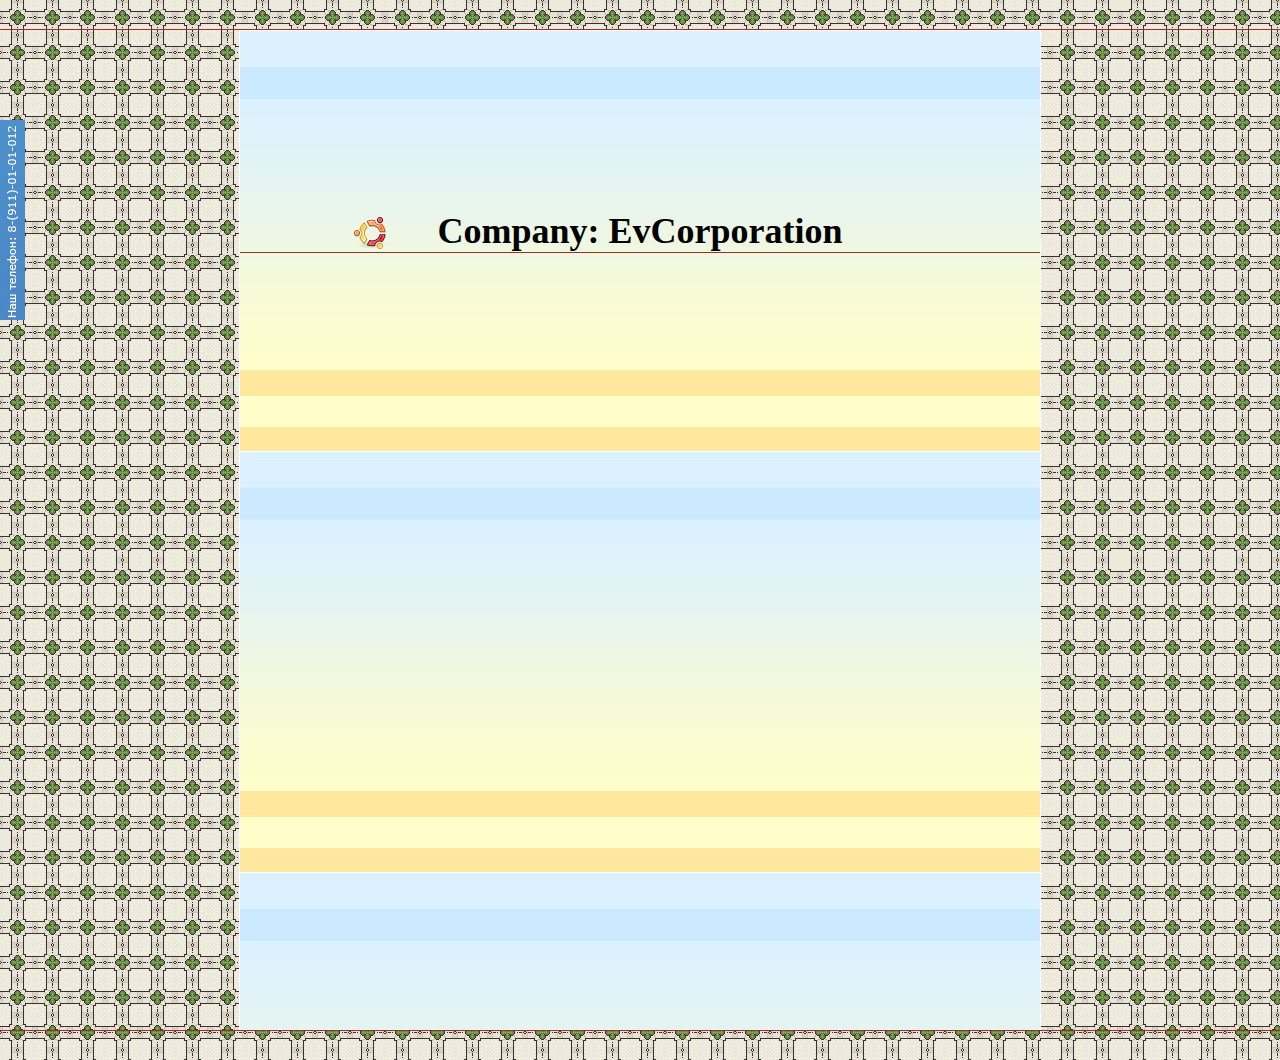
<file: Background/index.html>
<!DOCTYPE html>
<html>
<head>
	<title>Background</title>
	<meta charset="utf-8">
	<style>
		body {
			background-color: #c3c3c3;
			background-image: url(ava7patterns_pattern_503.png);
			background-repeat: repeat;
			padding: 0;
			margin: 0;
		}

		#main {
			outline: 1px solid white;
			width: 800px;
			height: 1000px;
			margin: 30px auto;
			background-image: url(bg_s.jpg);	

		}

		#wrapper {
			outline: 1px solid brown;
			background-image: url(tel.jpg);
			background-repeat: no-repeat;			
			background-position: 0 120px;
			background-attachment: fixed;
			background-size:;
		}

		h1 {
			outline: 1px solid brown;
			text-align: center;
			padding-top: 180px;
			font-family: verdana;
			font-size: 36px;
			background-image: url(logo.png);
			background-repeat: no-repeat;
			background-position: 114px 187px;
		}

	</style>
</head>
<body>
	<div id="wrapper">
		<div id="main">
			<h1>Company: EvCorporation</h1>			
		</div>
	</div>
</body>
</html>
</file>
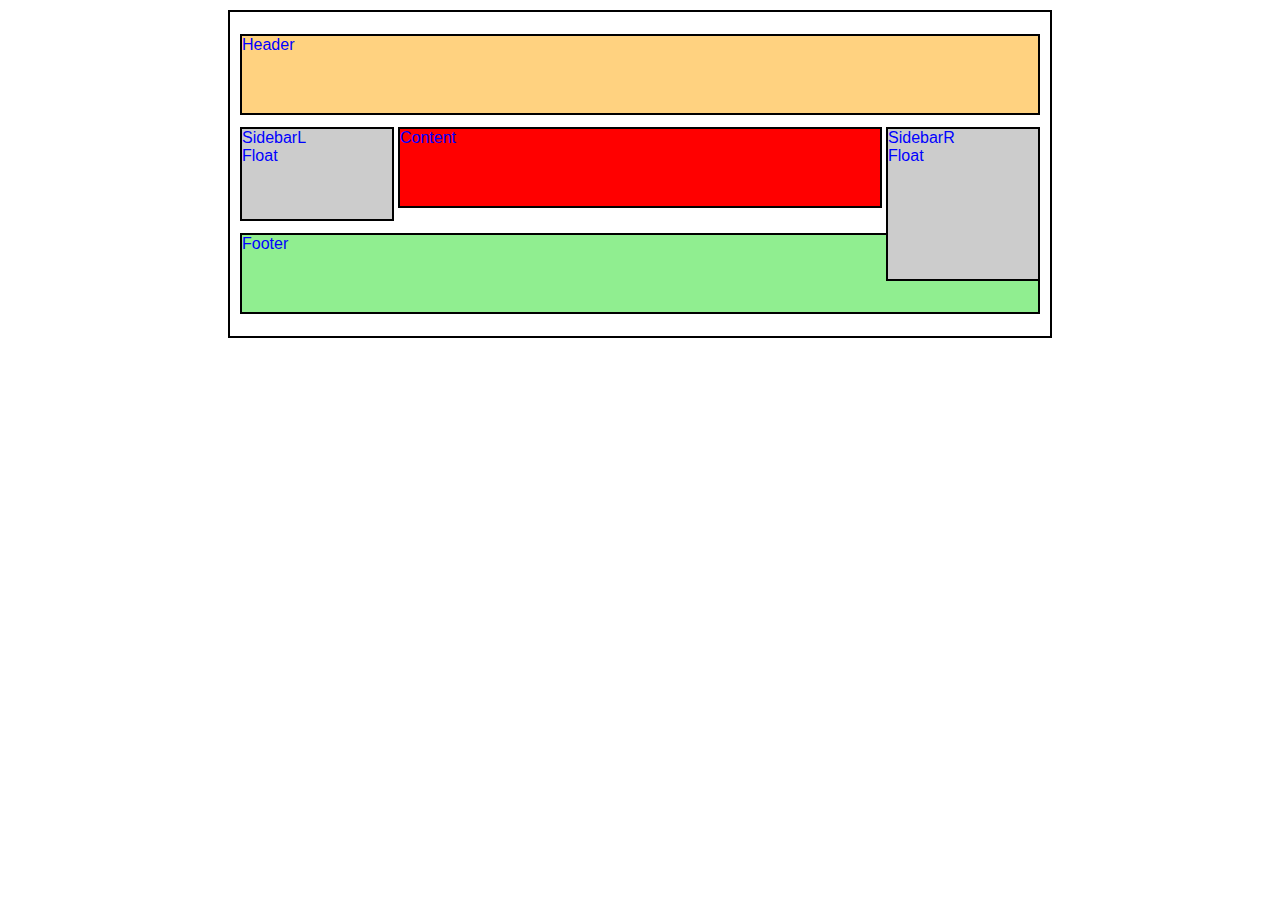
<file: Float/index.html>
<!DOCTYPE html>
<html lang=ru>
<head>
	<title>Float</title>
	<mega charset="utf-8">
	<link rel="shortcut icon" type="image/x-icon" href="favicon2.ico">
	<link rel="icon" type="image/x-icon" href="favicon2.ico">	
	<style>
				div {
			font-size: 16px;
			font-family: arial;
			color: blue;
			border: 2px double black;
		}

		#wrapper {
			border: 2px double black;
			width: 800px;
			padding: 10px;
			margin: 10px auto;
		}

		#header {
			height: 77px;
			background-color: #ffd280;
			margin-bottom: 12px;
			margin-top: 12px;
		}

		#sidebarLeft {
			outline: 0px dashed red;
			height: 90px;
			background-color: #cccccc;
			margin-bottom: 12px;
			width: 150px;
			float: left;		
		}

		#sidebarRight {
			outline: 0px dashed red;
			height: 150px;
			background-color: #cccccc;
			margin-bottom: 12px;
			width: 150px;
			float: right;	
		}

		#content {
			height: 77px;
			width: 480px;
			background-color: #ff0000;
			margin-bottom: 12px;
			margin: 12px auto;
		}

		#footer {
			height: 77px;
			background-color: lightgreen;
			margin-bottom: 12px;
		}

		.clear {
			clear: left;
		}
	</style>
</head>
<body>
	<div id="wrapper">		
		<div id="header">Header</div>
		<div id="sidebarLeft">SidebarL<br>Float</div>
		<div id="sidebarRight">SidebarR<br>Float</div>		
		<div id="content">Content</div>				
		<div id="footer" class="clear">Footer</div>			
	</div><!--id="wrapper"-->
</body>
</html>
</file>
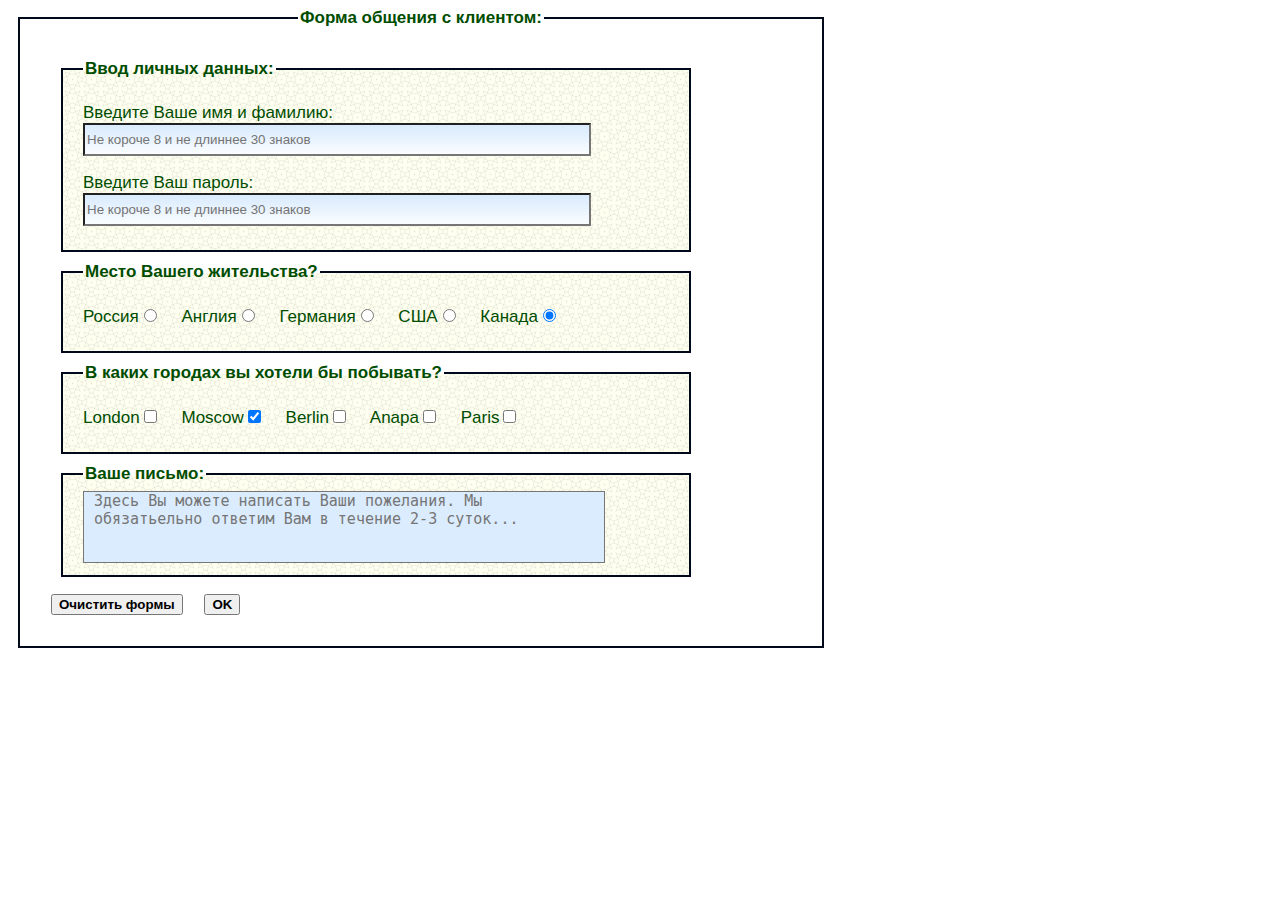
<file: Forms/index.html>
<!DOCTYPE html>
<html>
<head>
	<meta charset='UTF-8'>
	<link rel="Shotcut icon" href="favicon4.ico">
	<link rel="Stylesheet" type="text/css" href="StyleForm.css">
	<title>Изучаем Веб-формы</title>
	</head>
<body>
	<fieldset class="main">
		<legend class="bold" align="center">Форма общения с клиентом:</legend>	
		<div id="wrapper">
			<form>
				<fieldset>
					<legend class="bold">Ввод личных данных:</legend>								
						<p><label> Введите Ваше имя и фамилию:<br>
							<input class="personData" type='text' name='userName' placeholder='Не короче 8 и не длиннее 30 знаков' minlength='8' maxlength='30'></label>
						</p>
						
						<p><label>
							Введите Ваш пароль:<br>
							<input class="personData" type='password' name='userPassword' placeholder='Не короче 8 и не длиннее 30 знаков' minlength='8' maxlength='30'>
							</label>
						</p>
					
				</fieldset>				
				<fieldset>
					<legend class="bold">Место Вашего жительства?</legend>
					<p>
						
						<label>Россия<input type='radio' name='country' value='russia'></label>&emsp;
						<label>Англия<input type='radio' name='country' value='england'></label>&emsp;
						<label>Германия<input type='radio' name='country' value='germany'></label>&emsp;
						<label>США<input type='radio' name='country' value='usa'></label>&emsp;
						<label>Канада<input type='radio' name='country' value='canada' checked></label>&emsp;
					</p>
				</fieldset>				
				<fieldset>
					<legend class="bold">В каких городах вы хотели бы побывать?</legend>
					<p>
						
						<label>London<input type='checkbox' name='London'></label>&emsp;
						<label>Moscow<input type='checkbox' name='Moscow' checked></label>&emsp;
						<label>Berlin<input type='checkbox' name='Berlin'></label>&emsp;
						<label>Anapa<input type='checkbox' name='Anapa'></label>&emsp;
						<label>Paris<input type='checkbox' name='Paris'></label>
					</p>
				</fieldset>
				<fieldset>
					<legend for="textarea" class="bold">Ваше письмо:</legend>
					<textarea id="textarea" placeholder="Здесь Вы можете написать Ваши пожелания. Мы обязатьельно ответим Вам в течение 2-3 суток..."></textarea>
				</fieldset>
				<p>
					<input class="bold" type='reset' name='reset' value='Очистить формы'>&emsp;
					<input class="bold" type='submit' name='submit' value='OK'>
				</p>							
			</form>
		</div><!--wrapper-->
	</fieldset>			
</body>



</html>
</file>
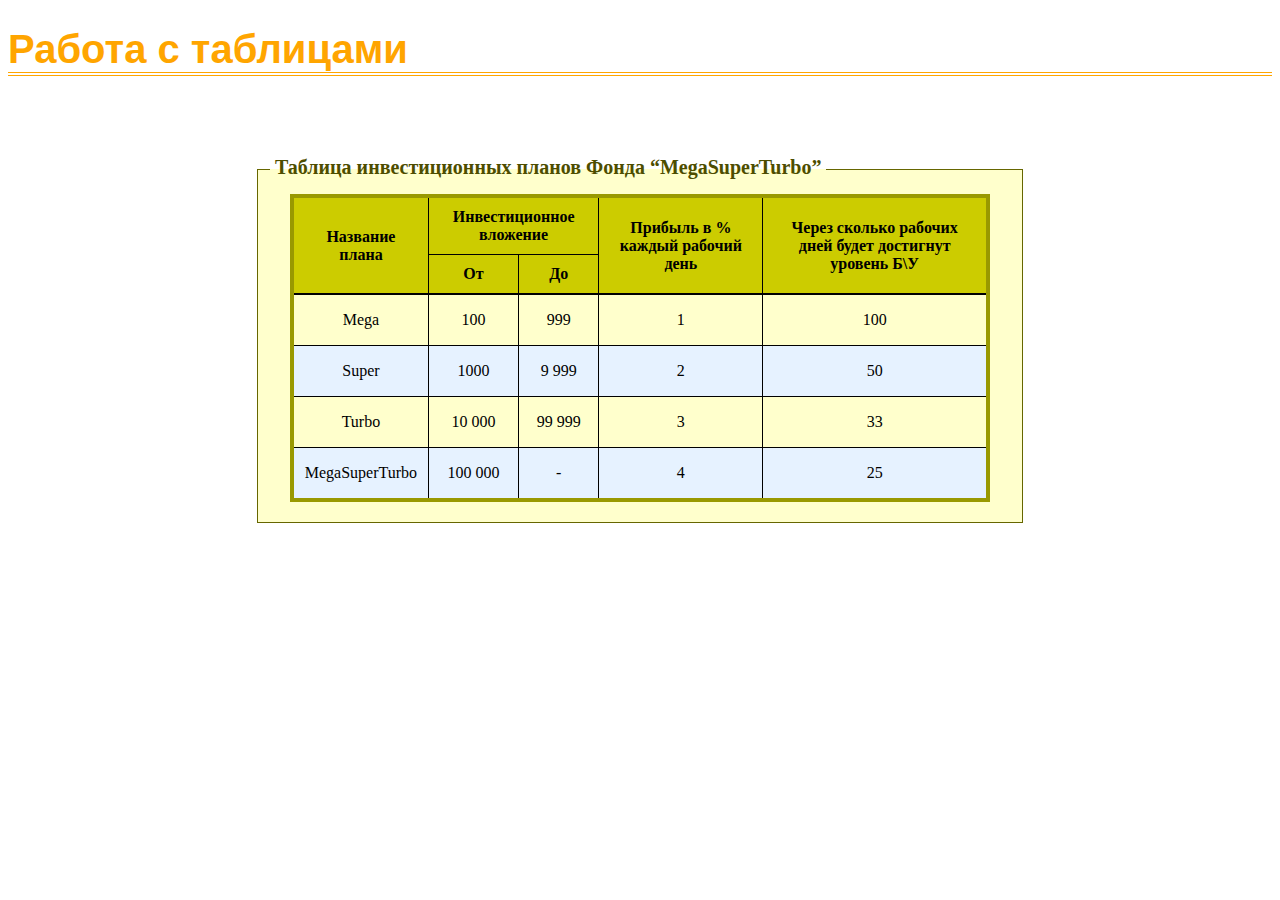
<file: Tables/index.html>
<!DOCTYPE html>
<html>
<head>	
	<title>Работа с таблицами</title>
	<meta charset="utf-8">
	<link rel="shortcut icon" href="1.ico">
	<link rel="stylesheet" type="text/css" href="style.css">
</head>
<body>
	<h1>Работа с таблицами</h1>	
		<fieldset id="fieldset">
			<legend id="legend">Таблица инвестиционных планов Фонда <q>MegaSuperTurbo</q></legend>
			<table>			
			<colgroup>
				<col>
				<col>
				<col>
				<col>
				<col>
			</colgroup>
			<tr>
				<th rowspan="2">Название плана</th>
				<th colspan="2">Инвестиционное вложение</th>
				<th rowspan="2">Прибыль в % каждый рабочий день</th>
				<th rowspan="2">Через сколько рабочих дней будет достигнут уровень Б\У</th>
			</tr>
			<tr>
				<th>От</th>				
				<th>До</th>
			</tr>
			<tr id="borderLine">
				<td>Mega</td>
				<td>100</td>
				<td>999</td>
				<td>1</td>
				<td>100</td>
			</tr>
			<tr class="blue">
				<td>Super</td>
				<td>1000</td>
				<td>9 999</td>
				<td>2</td>
				<td>50</td>
			</tr>
			<tr>
				<td>Turbo</td>
				<td>10 000</td>
				<td>99 999</td>
				<td>3</td>
				<td>33</td>
			</tr>
			<tr class="blue">
				<td>MegaSuperTurbo</td>
				<td>100 000</td>
				<td> - </td>
				<td>4</td>
				<td>25</td>
			</tr>
		</table>
	</fieldset>
</body>
</html>
</file>
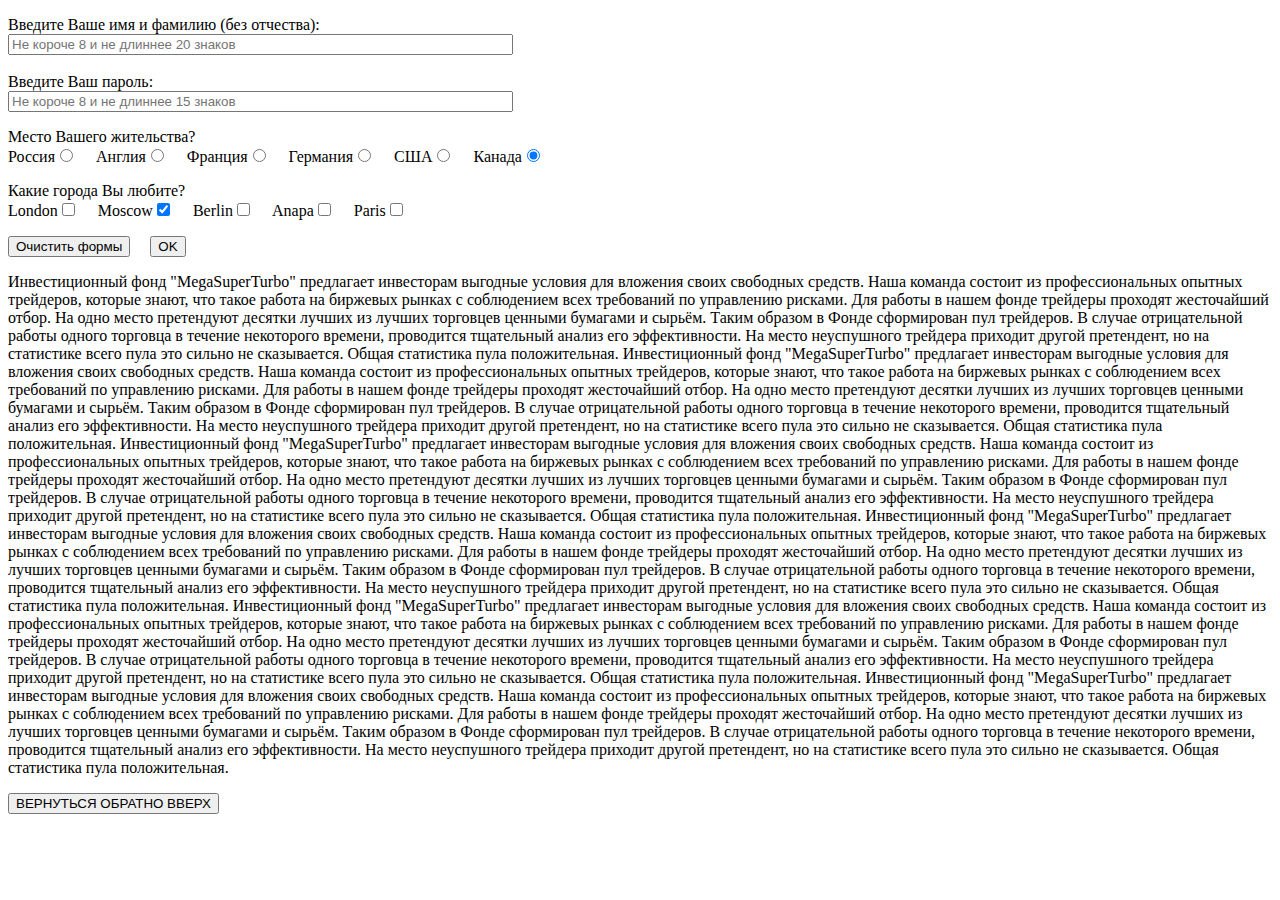
<file: Form.html>
<!DOCTYPE html>
<html>
	<head>
		<meta charset='UTF-8'>
		<title>Изучаем Веб-формы</title>
		<style>
		   a { 
		    text-decoration: none; /* Убираем подчеркивание у ссылок */
		   }
		</style>
	</head>
	<body>
		<form>
			<p>			
				<label> Введите Ваше имя и фамилию (без отчества):<br>
					<input type='text' name='userName' placeholder='Не короче 8 и не длиннее 20 знаков' size='60' minlength='8' maxlength='20'>
				</label><br><br>
				<label>
					Введите Ваш пароль:<br>
					<input type='password' name='userPassword' placeholder='Не короче 8 и не длиннее 15 знаков' size='60' minlength='8' maxlength='15'>
				</label>
			</p>
			<p>
				Место Вашего жительства?<br>
				<label>Россия<input type='radio' name='country' value='russia'></label>&emsp;
				<label>Англия<input type='radio' name='country' value='england'></label>&emsp;
				<label>Франция<input type='radio' name='country' value='france'></label>&emsp;
				<label>Германия<input type='radio' name='country' value='germany'></label>&emsp;
				<label>США<input type='radio' name='country' value='usa'></label>&emsp;
				<label>Канада<input type='radio' name='country' value='canada' checked></label>&emsp;
			</p>
			<p>
				Какие города Вы любите?<br>
				<label>London<input type='checkbox' name='London'></label>&emsp;
				<label>Moscow<input type='checkbox' name='Moscow' checked></label>&emsp;
				<label>Berlin<input type='checkbox' name='Berlin'></label>&emsp;
				<label>Anapa<input type='checkbox' name='Anapa'></label>&emsp;
				<label>Paris<input type='checkbox' name='Paris'></label>
			</p>
			<p>
				<input type='reset' name='reset' value='Очистить формы'>&emsp;
				<input type='submit' name='submit' value='OK'>				
			</p>
			<p>
				 Инвестиционный фонд "MegaSuperTurbo" предлагает инвесторам выгодные условия для вложения своих свободных средств. Наша команда состоит из профессиональных опытных трейдеров, которые знают, что такое работа на биржевых рынках с соблюдением всех требований по управлению рисками. Для работы в нашем фонде трейдеры проходят жесточайший отбор. На одно место претендуют десятки лучших из лучших торговцев ценными бумагами и сырьём.

				Таким образом в Фонде сформирован пул трейдеров. В случае отрицательной работы одного торговца в течение некоторого времени, проводится тщательный анализ его эффективности. На место неуспушного трейдера приходит другой претендент, но на статистике всего пула это сильно не сказывается. Общая статистика пула положительная.  Инвестиционный фонд "MegaSuperTurbo" предлагает инвесторам выгодные условия для вложения своих свободных средств. Наша команда состоит из профессиональных опытных трейдеров, которые знают, что такое работа на биржевых рынках с соблюдением всех требований по управлению рисками. Для работы в нашем фонде трейдеры проходят жесточайший отбор. На одно место претендуют десятки лучших из лучших торговцев ценными бумагами и сырьём.

				Таким образом в Фонде сформирован пул трейдеров. В случае отрицательной работы одного торговца в течение некоторого времени, проводится тщательный анализ его эффективности. На место неуспушного трейдера приходит другой претендент, но на статистике всего пула это сильно не сказывается. Общая статистика пула положительная.  Инвестиционный фонд "MegaSuperTurbo" предлагает инвесторам выгодные условия для вложения своих свободных средств. Наша команда состоит из профессиональных опытных трейдеров, которые знают, что такое работа на биржевых рынках с соблюдением всех требований по управлению рисками. Для работы в нашем фонде трейдеры проходят жесточайший отбор. На одно место претендуют десятки лучших из лучших торговцев ценными бумагами и сырьём.

				Таким образом в Фонде сформирован пул трейдеров. В случае отрицательной работы одного торговца в течение некоторого времени, проводится тщательный анализ его эффективности. На место неуспушного трейдера приходит другой претендент, но на статистике всего пула это сильно не сказывается. Общая статистика пула положительная.  Инвестиционный фонд "MegaSuperTurbo" предлагает инвесторам выгодные условия для вложения своих свободных средств. Наша команда состоит из профессиональных опытных трейдеров, которые знают, что такое работа на биржевых рынках с соблюдением всех требований по управлению рисками. Для работы в нашем фонде трейдеры проходят жесточайший отбор. На одно место претендуют десятки лучших из лучших торговцев ценными бумагами и сырьём.

				Таким образом в Фонде сформирован пул трейдеров. В случае отрицательной работы одного торговца в течение некоторого времени, проводится тщательный анализ его эффективности. На место неуспушного трейдера приходит другой претендент, но на статистике всего пула это сильно не сказывается. Общая статистика пула положительная.  Инвестиционный фонд "MegaSuperTurbo" предлагает инвесторам выгодные условия для вложения своих свободных средств. Наша команда состоит из профессиональных опытных трейдеров, которые знают, что такое работа на биржевых рынках с соблюдением всех требований по управлению рисками. Для работы в нашем фонде трейдеры проходят жесточайший отбор. На одно место претендуют десятки лучших из лучших торговцев ценными бумагами и сырьём.

				Таким образом в Фонде сформирован пул трейдеров. В случае отрицательной работы одного торговца в течение некоторого времени, проводится тщательный анализ его эффективности. На место неуспушного трейдера приходит другой претендент, но на статистике всего пула это сильно не сказывается. Общая статистика пула положительная.  Инвестиционный фонд "MegaSuperTurbo" предлагает инвесторам выгодные условия для вложения своих свободных средств. Наша команда состоит из профессиональных опытных трейдеров, которые знают, что такое работа на биржевых рынках с соблюдением всех требований по управлению рисками. Для работы в нашем фонде трейдеры проходят жесточайший отбор. На одно место претендуют десятки лучших из лучших торговцев ценными бумагами и сырьём.

				Таким образом в Фонде сформирован пул трейдеров. В случае отрицательной работы одного торговца в течение некоторого времени, проводится тщательный анализ его эффективности. На место неуспушного трейдера приходит другой претендент, но на статистике всего пула это сильно не сказывается. Общая статистика пула положительная. 
							</p>
			<p>
				<a href='#top'><input type='button' name='button' value='ВЕРНУТЬСЯ ОБРАТНО ВВЕРХ'></a>
			</p>			
		</form>		
	</body>
	


</html>
</file>
<file: Forms/StyleForm.css>
/*Work with forms*/
/*teg------------------------------------------------------------------------*/
body {
	font-size:17px;
	font-family:arial, sans-serif;
	color:#004d00;
	
}

fieldset {
	border:2px solid #00091a;
	padding:7px 20px;
	margin:10px 10px;
	background-image:url(ava7patterns_pattern_1811.png);
}

textarea {
	width:500px;
	height:70px;
	padding: 0px 10px;
	resize:none;
	background-color:#dbecfe;
	font-size:15px;
}

textarea:focus {
	border:2px solid #00091a;
	background:none;
	background-color:white;
}

textarea:hover {
	border:2px solid #00091a;
	background:none;
	background-color:#f0f7ff;
}

label {
	cursor:pointer;
} 

#wrapper { /*Блок-обёртка для четырёх fieldset*/
	outline:0px solid brown;
	width:650px;
	margin:30px;
	

}

.bold {
	font-weight:bold;
}

.main { /*Основной большой fieldset*/
	width:800px;	
	background:none;
	background-color:white;
	padding:1px;
	margin:0 10px 5px 10px;
}

.personData { /*Это input и для имени, и для пароля.*/
	height:27px;
	width:500px;
	background-image:url(inputbg.jpg);
	background-repeat:repeat-x;
}

.personData:focus {
	border:2px solid #00091a;
	background:none;
	background-color:white;
}

.personData:hover {
	border:2px solid #00091a;
	background:none;
	background-color:#f0f7ff;
}
</file>
<file: Tables/style.css>
/*Таблицы*/


h1 {
	outline: 0 solid red;
	font-size: 40px;
	font-family: verdana, sans-serif;
	color: orange;
	border-bottom: 4px double orange;
}

th, td {
	border: 1px solid black;
	padding: 10px;
	text-align: center;
	vertical-align: middle;
}

th {
	background-color: #cccc00;
}

td {
	height: 30px;
}

table {
	width: 700px;
	border: 4px solid #999900;
	border-collapse: collapse;
	margin: 5px auto;
}

.blue {
	background-color: #e6f2ff;

}

#legend {
	outline: 0px dotted red;
	color: #4d4d00;
	font-size: 20px;
	font-weight: bold;
	padding: 0 5px 5px 5px;
	
}

#fieldset {
	width: 740px;
	height: 350px;
	margin:80px auto 20px auto;
	border: 1px solid #666600;
	background-color: #ffffcc;
}

#borderLine {
	border-top: 2px double black;
}
</file>
